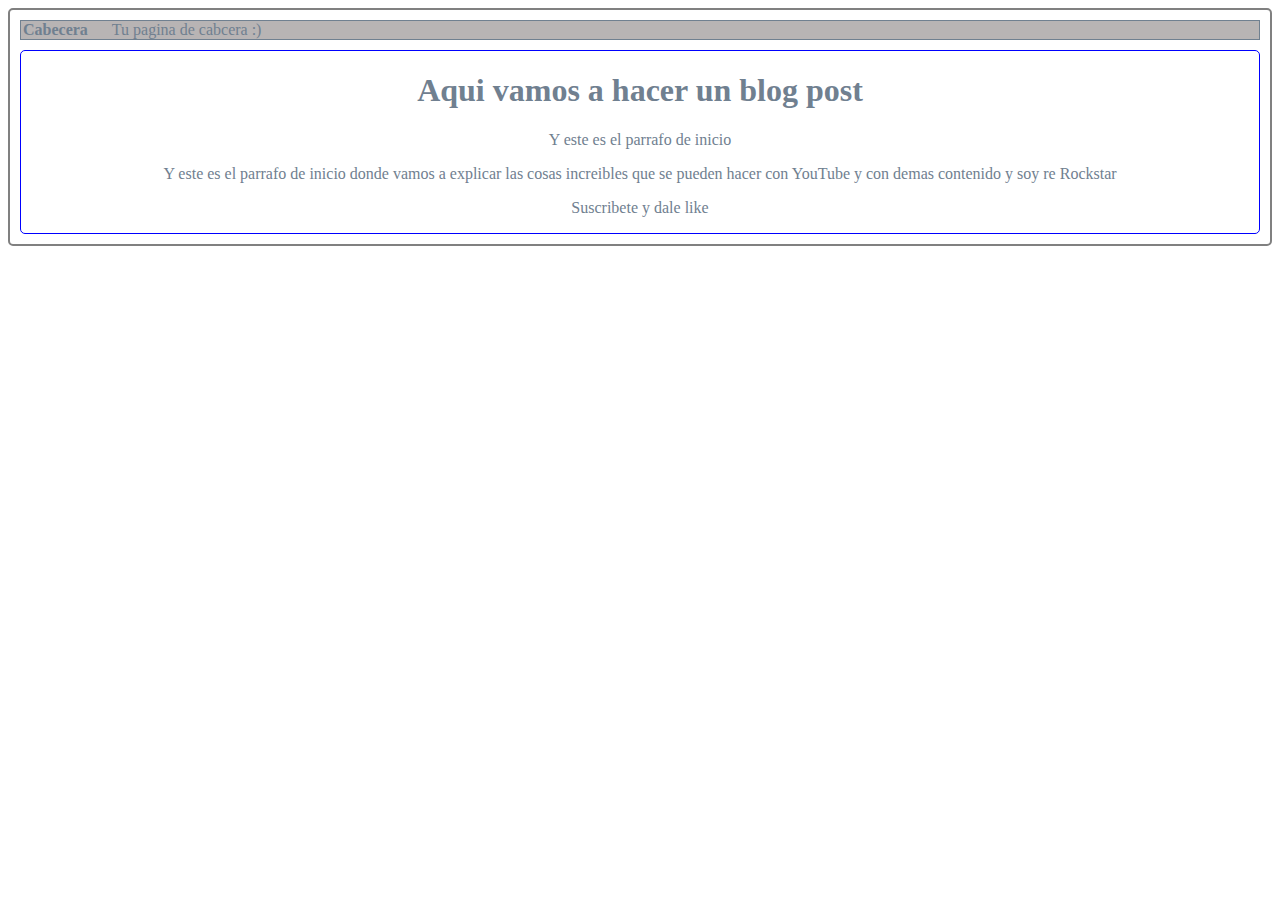
<file: blogpost.html>
<html>
    <head>
        <title>El titulo del post</title>
        <link rel="stylesheet" href="css/estilos.css">
    </head>
    <body>
        <div id="cabecera">
            <div id="container">
                Cabecera <span> Tu pagina de cabcera :) </span>
            </div>
            <div id="cabeceraInterna">
                <h1>Aqui vamos a hacer un blog post</h1>
                <p>Y este es el parrafo de inicio</p>
                <p>Y este es el parrafo de inicio donde vamos a explicar las cosas increibles
                que se pueden hacer con YouTube y con demas contenido y soy re Rockstar</p>
                <p>Suscribete y dale like</p>
            </div>
        </div>
    </body>
</html>
</file>
<file: css/estilos.css>
body {
    color: slategrey;
    text-align: center;
    font-family: "Times New Roman";
}

#cabecera {
    border-radius: 5px;
    border-style: solid;
    border-color: grey;
    border-width: 2px;
}

#cabeceraInterna {
    border-radius: 5px;
    border-style: solid;
    border-width: 1px;
    border-color: blue;
    margin: 10px;
}

#container {
    font-family: 'Times New Roman', Times, serif;
    margin: 10px;
    border-width: 1px;
    border-bottom: 1px;
    border-style: solid;
    background-color: rgba(113, 105, 105, 0.5);
    font-weight: 600;
    text-align: left;
    padding-left: 2px;
}

span {
    /* font-family: Arial, Helvetica, sans-serif; */
    padding-left: 20px;
    font-weight: 100;
}
</file>
